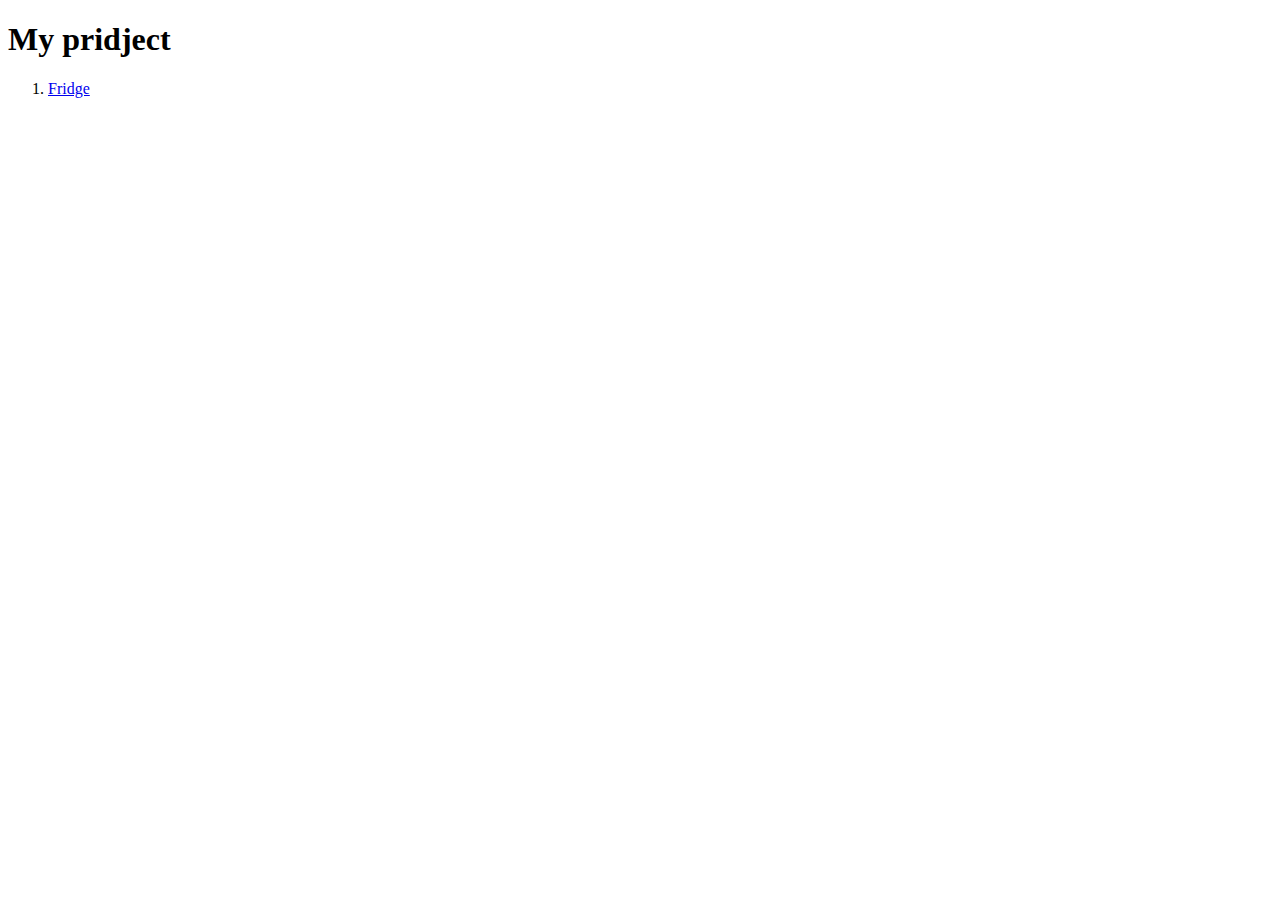
<file: index.html>
<!DOCTYPE html>
<html>
<head>
	<title>Portfolio</title>
</head>
<body>
<h1>My pridject</h1>
	<ol>
		<li><a href="sophiabregova.github.io/Fridge/ref.html">Fridge</a></li>
	</ol>
</body>
</html>
</file>
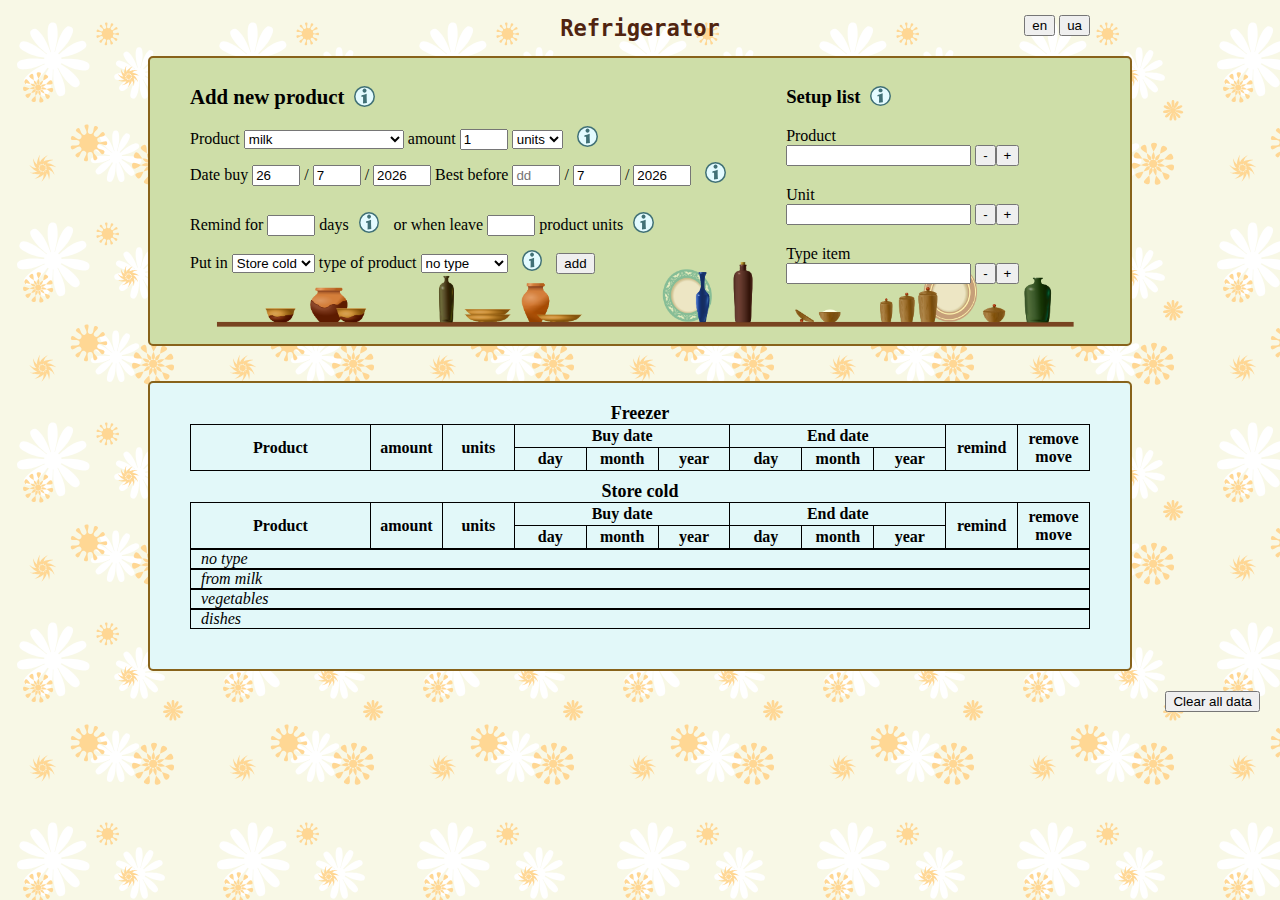
<file: Fridge/Ref.html>
<!DOCTYPE html>
<html>
<head>
	<meta charset="utf-8"/>
	<title>Refrigerator</title>
	<link rel="stylesheet" type="text/css" href="ref.css">
	<!--<script type="text/javascript" src="jquery.js"></script>-->
	<script src="https://ajax.googleapis.com/ajax/libs/jquery/3.2.1/jquery.min.js"></script>
</head>
<body>
<header class="center-block">
	<h1>Refrigerator</h1>
	<div>
		<button id="langEn">en</button>
		<button id="langUa">ua</button>
	</div>	
</header>
<section class="center-block shell">

		
	<form id="addSection">
		
		<h2>Add new</h2><img class="pic-info" src="info.svg" id="addInfo" / >
		<br>
			<label for="productName">Product</label>
			<select name="productName" id="productName" / >			
				
			</select>
			
			<label for="amount">amount</label>
			<input name="amount" type="number" id="amountNumber" class="smallNum" min="1" value="1" required>
			<select id="unitsList" >				
					
			</select>
				<img class="pic-info" src="info.svg" id="prodInfo" / >
				<br>
				<label for="buyDay">Date buy</label>
			<input type="number" min="1" max="31" name="buyDay" id="firstDay" placeholder="dd" class="smallNum" required/>
			<p>/</p>
			<input type="number" min="1" max="12" name="buyMonth" id="firstMonth" placeholder="mm" class="smallNum" />
			<p>/</p>
			<input type="number" name="buyDYear" id="firstYear" class="mediumSize"/>

				<label for="endDay">Best before</label>
			<input type="number" min="1" max="31" name="endDay" id="lastDay" class="smallNum" placeholder="dd" />
			<p>/</p>
			<input type="number" min="1" max="12" name="endMonth" id="lastMonth" class="smallNum" placeholder="mm" />
			<p>/</p>
			<input type="number" name="endYear" id="lastYear" class="mediumSize" />
			<img class="pic-info" src="info.svg" id="endDateInfo" / >
			<br>
				<label for="remind">Remind for</label>
			<input type="number" min="1" name="remind" id="remindDay" class="smallNum">
			<p>days</p><img class="pic-info" src="info.svg" id="remindInfo" / >
			<label for="leave">or when leave</label>
			<input type="number" class="smallNum" id="leaveNum" name="leave">

			<p>product units</p><img class="pic-info" src="info.svg" id="leaveInfo" / >
			<br>
			<label for="place">Put in</label>
			<select id="place" name="place">
				<option value="Camera">Store cold</option>
				<option value="Freezer">Freezer</option>
			</select>
			<label for="typeItem">type of product</label>
			<select id="typeItem" name="typeItem">
				
			</select>
			<img class="pic-info" src="info.svg" id="typeInfo" / >
		<button id="btnAdd">add</button>
		
	</form>


	
		<div id="optionSection">
			<h3>Setup lists</h3><img class="pic-info" src="info.svg" id="listInfo" / >
			<form>
			<label for="optProd">Product</label>
			<br>
			<input list="optProduct" name="optProd">
			<datalist id="optProduct">
				
			</datalist>
			<button class="decrease">-</button><button class="increase">+</button>
			</form>
		
			<form>
			<label for="optUnit">Unit</label>
			<br>
			<input list="optUnits" name="optUnit">
			<datalist id="optUnits">
				
			</datalist>
			<button class="decrease">-</button><button class="increase">+</button>
			</form>
			<form>
			
			
			<label for="optType">Type item</label>
			<br>
			<input list="optType" name="optType">
			<datalist id="optType">
				
			</datalist>
			<button class="decrease">-</button><button class="increase">+</button>
			</form>
			

		</div>
	
</section>
	<div class="clearfix separate">
	</div>
<section class="center-block" id="tableSection">
		
		<table>
		
		<thead>
			<tr>
				<th rowspan="2" class="firstCol">product</th>
				<th rowspan="2">amount</th>
				<th rowspan="2">units</th>
				<th colspan="3">Buy date</th>
				
				<th colspan="3">End date</th>
				
				<th rowspan="2">remind</th>
				<th rowspan="2">re/move</th>
			</tr>
			<tr>
				<th>day</th>
				<th>month</th>
				<th>year</th>
				<th>day</th>
				<th>month</th>
				<th>year</th>
				
			</tr>
		</thead>
		<tbody id="freezTable">

			
		</tbody>
		<caption class="Fridge-part">Freezer</caption>
		</table>
		<table>
		<thead>
			<tr>
				<th rowspan="2" class="firstCol">product</th>
				<th rowspan="2">amount</th>
				<th rowspan="2">units</th>
				<th colspan="3">Buy date</th>
				
				<th colspan="3">End date</th>
				
				<th rowspan="2">remind</th>
				<th rowspan="2">remove move</th>
			</tr>
			<tr>
				<th>day</th>
				<th>month</th>
				<th>year</th>
				<th>day</th>
				<th>month</th>
				<th>year</th>
				
			</tr>
		</thead>
		<tbody id="cameraTable">
			
		</tbody>
		<caption class="Fridge-part">Store cold</caption>
		</table>

		
	
	</section>
<button id="removeData">Clear all data</button>	


<script type="text/javascript" src="ref.js"></script>
</body>
</html>
</file>
<file: Fridge/ref.css>
body{
	margin: 0;
	padding:0;
	background-image: url('backpattern.svg');
	background-size: 200px;
}
.center-block{
	max-width: 900px;
	margin: 0 auto;
}
header{
	text-align: center;

	position: relative;
	color: #502410;
}
header div{
	position: absolute;
	top:0;
	right: 0;

}
h1{
	font-size: 1.7em;
	font-family: monospace;
}
h2{
	display: inline-block;
	font-size: 1.3em;
}
h3{
	display: inline-block;
}
.pic-info{
	width: 1.3em;
	margin: 0 10px;	
	vertical-align: text-bottom;
}
form p{
	display: inline-block;
}

.smallNum{
	width: 40px;
}
.mediumSize{
	width: 50px;
}
#productName{
	width:160px;
}
#addSection{
	
	box-sizing: border-box;
	float: left;
}
#optionSection{
	
	box-sizing: border-box;
	float: left;
	margin-left: 50px;
}
#optionSection input{
	margin-bottom: 20px;
}

.clearfix:after {
    clear: both;
    content: "";
    display: table;
}
section{
	border: 2px solid #88631b;
	border-radius: 5px;
	overflow: hidden;
	/*margin-bottom: 40px;
	padding-left: 40px;
	padding-right: 40px;*/
	padding: 10px 40px 40px 40px;
	
}
.shell{
	background-color: #cedea8;
	background-image: url('kitchen-shell.png');
	background-repeat: no-repeat;
	background-position: center bottom;
	background-size: 90%;

}

.separate{
	min-height: 35px;
}
#tableSection{
	background-color: #e2f8f9;
}
table{
	border-collapse: collapse;
	width: 100%;
	/*margin: 0 3%;*/
}
caption{
	text-align: left;	
	font-weight: normal;
	border:1px solid black;	
	font-style: italic;
	padding-left: 10px;
}

.Fridge-part{
	padding-left: 0px;
	font-style: normal;
	margin-top:10px;
	text-align: center;
	font-weight: bold;
	font-size: 18px;
	border:0;

}
th, td{
	padding: 2px 5px;
	text-align: center;
	border: 1px solid black;
	width: 8%;
}
.firstCol{
	width: 60px;
}
td:first-child {
	width: 60px;	
}

#removeData{
	float: right;
	margin: 20px;

}
table button{
	width: 30px;
	text-align: center;
	padding:0;
	
}

table input{
	width: 45px;
}

.remind{
	background-color: yellow;
}
.endDate{
	background-color: red;
}
.leaveSelect{
	background-color: orange;
}
</file>
